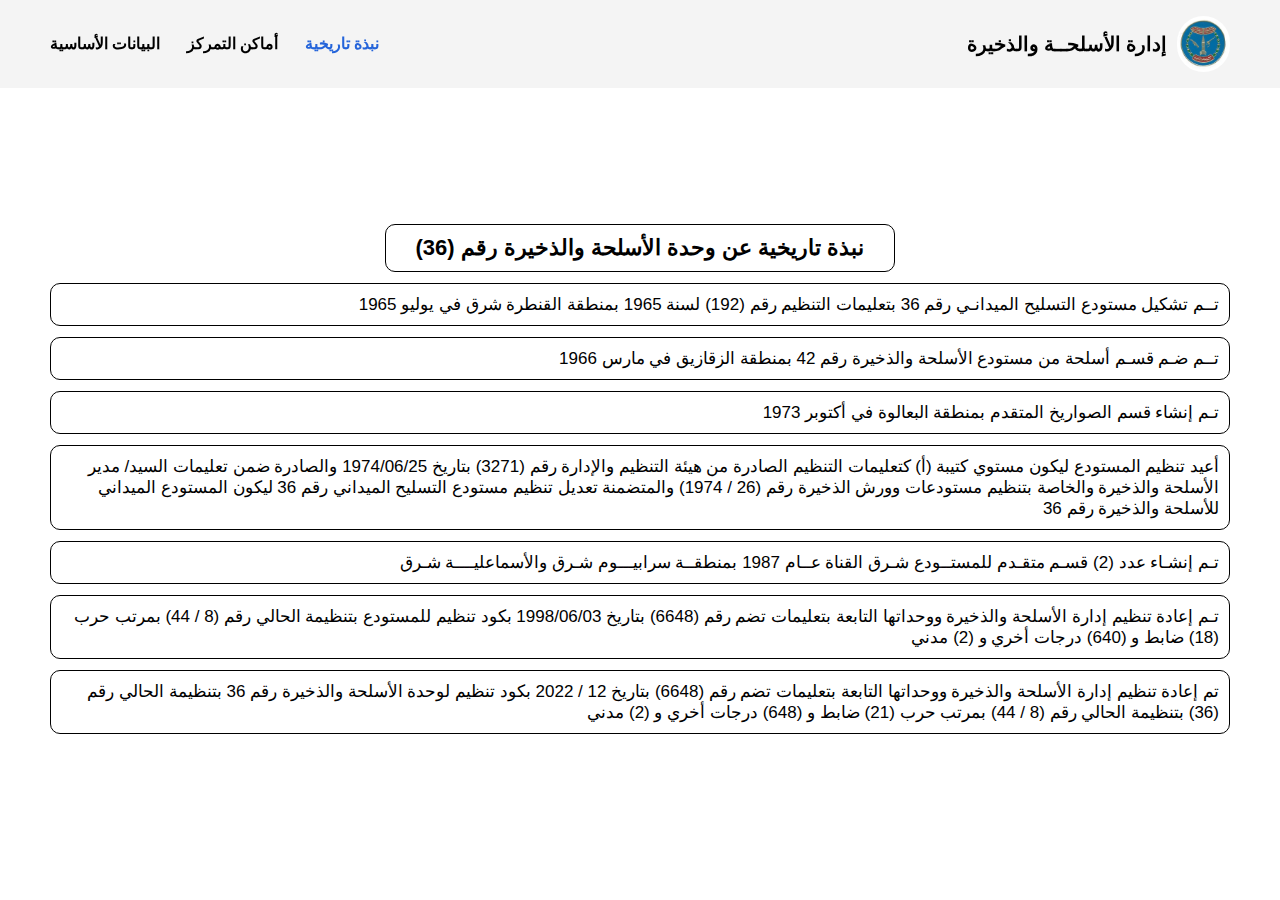
<file: about.html>
<!DOCTYPE html>
<html lang="en">

<head>
    <meta charset="UTF-8">
    <meta name="viewport" content="width=device-width, initial-scale=1.0">
    <link rel="stylesheet" href="css/about.css">
    <title>Group page</title>
</head>

<body>
    <header>
        <a href="index.html" class="logo">
            <img src="./img/300px-شعار_إدارة_الأسلحة_والذخيرة_بالقوات_المسلحة_المصرية.webp" alt="Logo" />
            <h1>إدارة الأسلحــة والذخيرة</h1>
        </a>

        <nav>
            <ul class="navbar-list">
                <li data-id="informations" class="active">نبذة تاريخية</li>
                <li data-id="lists-home">أماكن التمركز</li>
                <li data-id="details">البيانات الأساسية</li>
            </ul>
        </nav>
    </header>

    <section id="sections">
        <div class="informations show" data-id="informations">
            <h1>نبذة تاريخية عن وحدة الأسلحة والذخيرة رقم (36)</h1>
            <p>تــم تشكيل مستودع التسليح الميدانـي رقم 36 بتعليمات التنظيم رقم (192) لسنة 1965 بمنطقة القنطرة شرق في
                يوليو 1965</p>
            <p>تــم ضـم قسـم أسلحة من مستودع الأسلحة والذخيرة رقم 42 بمنطقة الزقازيق في مارس 1966</p>
            <p>تـم إنشاء قسم الصواريخ المتقدم بمنطقة البعالوة في أكتوبر 1973</p>
            <p>أعيد تنظيم المستودع ليكون مستوي كتيبة (أ) كتعليمات التنظيم الصادرة من هيئة التنظيم والإدارة رقم (3271)
                بتاريخ 1974/06/25 والصادرة ضمن تعليمات السيد/ مدير الأسلحة والذخيرة والخاصة بتنظيم مستودعات وورش الذخيرة
                رقم (26 / 1974) والمتضمنة تعديل تنظيم مستودع التسليح الميداني رقم 36 ليكون المستودع الميداني للأسلحة
                والذخيرة رقم 36</p>
            <p>تـم إنشـاء عدد (2) قسـم متقـدم للمستــودع شـرق القناة عــام 1987 بمنطقــة سرابيـــوم شـرق والأسماعليــــة
                شـرق</p>
            <p>تـم إعادة تنظيم إدارة الأسلحة والذخيرة ووحداتها التابعة بتعليمات تضم رقم (6648) بتاريخ 1998/06/03 بكود
                تنظيم للمستودع بتنظيمة الحالي رقم (8 / 44) بمرتب حرب (18) ضابط و (640) درجات أخري و (2) مدني</p>
            <p>تم إعادة تنظيم إدارة الأسلحة والذخيرة ووحداتها التابعة بتعليمات تضم رقم (6648) بتاريخ 12 / 2022 بكود
                تنظيم لوحدة الأسلحة والذخيرة رقم 36 بتنظيمة الحالي رقم (36) بتنظيمة الحالي رقم (8 / 44) بمرتب حرب (21)
                ضابط و (648) درجات أخري و (2) مدني</p>
        </div>

        <div class="lists-home" data-id="lists-home">
            <h2>أماكن التمركز</h2>
            <ul>
                <li>تتمركــــز قيـــادة الوحـــدة بمنطقــة أبوسلطــــــان إحداثــــي (3368 - 0227)</li>
                <li>يتمركــــز قســـم ذخيـرة سرابيــوم بمنطقــة سرابيوم شـــرق إحداثــــي (3375 - 0283)</li>
                <li>يتمركــــز قســـم ذخيـرة الإسماعيليــة بمنطقـة الإسماعيليــة شـــرق إحداثــــي (3375 - 0283)</li>
                <li>يتمركــــز قســـم أسلحـة التـل الكبيـر بمنطقــة معسكـر عـزت شـرف إحداثــــي (3375 - 0227)</li>
            </ul>
        </div>

        <div class="details" data-id="details">
            <h2>البيانات الأساسية</h2>
            <main>
                <table>
                    <thead>
                        <th>البيان</th>
                        <th class="increment-quantity">
                            <p class="quantity">المساحة</p>
                            <div class="total-product">
                                <p>كم</p>
                                <p>فدان</p>
                            </div>
                        </th>
                        <th>عدد إبراج الحراسة</th>
                        <th class="group-quantity">
                            <p class="quantity">عدد المخازن</p>
                            <div class="total-product">
                                <p>ذخيرة</p>
                                <p>أسلحة</p>
                                <p>إجمالي</p>
                            </div>
                        </th>
                        <th>الطاقة التخزينية بالطن</th>
                    </thead>

                    <tbody>
                        <tr>
                            <td>قيادة الوحدة</td>
                            <td class="increment-quantity">
                                <div class="total-product">
                                    <p>37,5</p>
                                    <p>4480</p>
                                </div>
                            </td>
                            <td>39</td>
                            <td class="group-quantity">
                                <div class="total-product">
                                    <p>119</p>
                                    <p>17</p>
                                    <p>136</p>
                                </div>
                            </td>
                            <td>19507</td>
                        </tr>

                        <tr>
                            <td>قسم ذخيرة سرابيوم</td>
                            <td class="increment-quantity">
                                <div class="total-product">
                                    <p>4</p>
                                    <p>80</p>
                                </div>
                            </td>
                            <td>8</td>
                            <td class="group-quantity">
                                <div class="total-product">
                                    <p>38</p>
                                    <p>-</p>
                                    <p>38</p>
                                </div>
                            </td>
                            <td>4865</td>
                        </tr>

                        <tr>
                            <td>قسم ذخيرة الإسماعيلية</td>
                            <td class="increment-quantity">
                                <div class="total-product">
                                    <p>4</p>
                                    <p>80</p>
                                </div>
                            </td>
                            <td>4</td>
                            <td class="group-quantity">
                                <div class="total-product">
                                    <p>57</p>
                                    <p>-</p>
                                    <p>57</p>
                                </div>
                            </td>
                            <td>7380</td>
                        </tr>

                        <tr>
                            <td>قسم أسلحة التل</td>
                            <td class="increment-quantity">
                                <div class="total-product">
                                    <p>3</p>
                                    <p>60</p>
                                </div>
                            </td>
                            <td>5</td>
                            <td class="group-quantity">
                                <div class="total-product">
                                    <p>-</p>
                                    <p>12</p>
                                    <p>12</p>
                                </div>
                            </td>
                            <td>5176</td>
                        </tr>

                        <tr>
                            <td>الإجمالي</td>
                            <td class="increment-quantity">
                                <div class="total-product">
                                    <p>-</p>
                                    <p>4700</p>
                                </div>
                            </td>
                            <td>56</td>
                            <td class="group-quantity">
                                <div class="total-product">
                                    <p>214</p>
                                    <p>29</p>
                                    <p>243</p>
                                </div>
                            </td>
                            <td>36928</td>
                        </tr>
                        </thead>
                </table>
            </main>
        </div>
    </section>

    <div class="groups-project">
        <h3>مخازن وحدة الأسلحة والذخيرة رقم (36)</h3>
        <ul class="groups-list">
            <li>
                <button type="button" class="groups" data-id="المجموعه الأولي" userId="1">المجموعه الأولي</button>
                <button type="button" class="groups" data-id="المجموعه الثانية" userId="2">المجموعه الثانية</button>
            </li>
            <li>
                <button type="button" class="groups" data-id="المجموعه الثالثة" userId="3">المجموعه الثالثة</button>
            </li>
            <li>
                <button type="button" class="submit">قسم الاسماعيليه</button>
                <button type="button" class="submit">الفوارغ</button>
                <button type="button" class="submit">قسم سرابيم</button>
            </li>
        </ul>
    </div>

    <script type="module" src="js/about.js"></script>
</body>

</html>
</file>
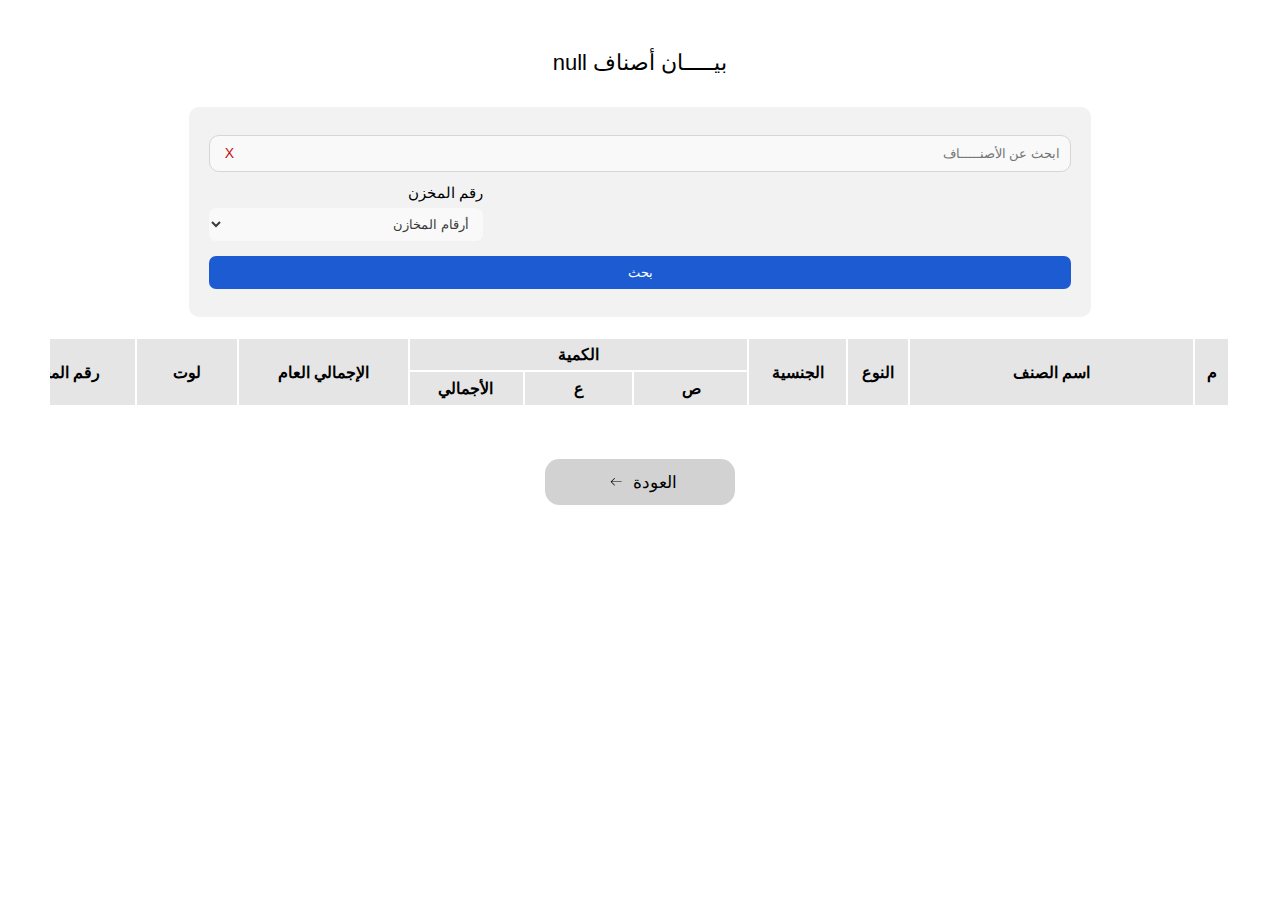
<file: details-group.html>
<!DOCTYPE html>
<html lang="en">

<head>
    <meta charset="UTF-8">
    <meta name="viewport" content="width=device-width, initial-scale=1.0">
    <link rel="stylesheet" href="css/details-group.css">
    <title>details group</title>
</head>

<body>
    <h3 class="group-name"></h3>
    <section id="filter-products">
        <div class="search-product">
            <input type="text" placeholder="ابحث عن الأصنـــــاف">
            <button type="button" class="btn-clean">X</button>
        </div>
        <div class="lists-products">
            <div class="type-list"></div>

            <div class="nationality-list"></div>

            <div class="hyper-list">
                <label for="hyper">رقم المخزن</label>
                <select name="hyper-list" id="hyper">
                    <option value="all" selected>أرقام المخازن</option>
                    <option value="25">مخزن 25</option>
                    <option value="23">مخزن 23</option>
                    <option value="19">مخزن 19</option>
                    <option value="9">مخزن 9</option>
                </select>
            </div>
        </div>

        <button type="button" class="search-btn">بحث</button>
    </section>

    <main>
        <table id="details">
            <thead>
                <th>م</th>
                <th>اسم الصنف</th>
                <th>النوع</th>
                <th>الجنسية</th>
                <th class="increment-quantity">
                    <p class="quantity">الكمية</p>
                    <div class="total-product">
                        <p>ص</p>
                        <p>ع</p>
                        <p>الأجمالي</p>
                    </div>
                </th>
                <th>الإجمالي العام</th>
                <th>لوت</th>
                <th>رقم المخزن</th>
                <th>المجموعة</th>
            </thead>
            <tbody>
                <tr></tr>
            </tbody>
        </table>
    </main>
    <div class="massage">
        <p>لا توجد نتيجة</td>
    </div>



    <button class="veg-button">
        <svg height="16" width="16" xmlns="http://www.w3.org/2000/svg" version="1.1" viewBox="0 0 1024 1024">
            <path
                d="M874.690416 495.52477c0 11.2973-9.168824 20.466124-20.466124 20.466124l-604.773963 0 188.083679 188.083679c7.992021 7.992021 7.992021 20.947078 0 28.939099-4.001127 3.990894-9.240455 5.996574-14.46955 5.996574-5.239328 0-10.478655-1.995447-14.479783-5.996574l-223.00912-223.00912c-3.837398-3.837398-5.996574-9.046027-5.996574-14.46955 0-5.433756 2.159176-10.632151 5.996574-14.46955l223.019353-223.029586c7.992021-7.992021 20.957311-7.992021 28.949332 0 7.992021 8.002254 7.992021 20.957311 0 28.949332l-188.073446 188.073446 604.753497 0C865.521592 475.058646 874.690416 484.217237 874.690416 495.52477z">
            </path>
        </svg>
        <a href="about.html">
            <span>العودة</span>
        </a>
    </button>

    <button class="back-to-top">
        <svg class="svgIcon" viewBox="0 0 384 512">
            <path
                d="M214.6 41.4c-12.5-12.5-32.8-12.5-45.3 0l-160 160c-12.5 12.5-12.5 32.8 0 45.3s32.8 12.5 45.3 0L160 141.2V448c0 17.7 14.3 32 32 32s32-14.3 32-32V141.2L329.4 246.6c12.5 12.5 32.8 12.5 45.3 0s12.5-32.8 0-45.3l-160-160z">
            </path>
        </svg>
    </button>


    <script type="module" src="js/details-group.js"></script>
</body>

</html>
</file>
<file: css/about.css>
* {
    padding: 0%;
    margin: 0%;
    box-sizing: border-box;
}

html {
    direction: rtl;
}

body {
  display: flex;
  flex-direction: column;
  height: 100vh;
}

section {
    padding-inline: 30px;
  padding-block: 30px;
margin-block: auto;
padding-top: 88px;
}

ul {
  list-style: none;
}
a {
  text-decoration: none;
  color: black;
}

body::-webkit-scrollbar {
    width: 5px;
    height: 10px;
  }
  body::-webkit-scrollbar-thumb {
    background-color: #1a64ec;
  }
  body::-webkit-scrollbar-track {
    background-color: white;
  }


header {
  background-color: #eeeeee9e;
  padding-block: 16px;
    padding-inline: 30px;
  display: flex;
  position: fixed;
  width: 100%;
      flex-direction: column;
    justify-content: center;
    align-items: center;
    gap: 18px;
  transition-duration: .2s;
  
  &.active {
    background-color: #f6f6f6;
  }

  .logo {
    display: flex;
    align-items: center;
    gap: 10px;

    img {
                      border-radius: 6000px;
                width: 48px;
    }

    h1 {
                      font-size: 16px;
    }
  }

  nav {
    display: flex;
    .navbar-list {
      display: flex;
            gap: 19px;
      align-items: center;
      li {
        font-size: 16px;
        font-weight: bold;
        cursor: pointer;
      }
    }
  }
}

.navbar-list li.active {
  color: #2464da;
}

section .informations {
  display: flex;
  flex-direction: column;
  gap: 11px;
}

.informations h1,
.lists-home h2,
.details h2 {
  border: 1px solid black;
  border-radius: 10px;
  text-align: center;
  font-size: 17px;
  padding-block: 10px;
  max-width: max-content;
  padding-inline: 30px;
  margin-inline: auto;
  font-family: arial;
}

.lists-home h2 {
  font-size: 22px;
}

.informations p,
.lists-home ul li {
  border: 1px solid black;
  border-radius: 10px;
  padding-block: 10px;
  font-size: 17px;
  padding-inline: 10px;
  font-family: arial;
}

.lists-home ul li:nth-child(2) {
  display: flex;
  margin-right: auto;
}
.lists-home ul li:nth-child(4) {
  display: flex;
  margin-right: auto;
}

.lists-home {
  margin-top: 30px;
}

.lists-home ul li {
  margin-block: 17px;
}

.groups-project {
  margin-top: 50px;
  flex-direction: column;
    justify-content: center;
    align-items: center;
  display: none;
}

.groups-project h3 {
text-align: center;
  font-size: 20px;
  margin-bottom: 40px;
}

.groups-project .groups-list {
  list-style: none;
  display: grid;
  justify-content: center;
  gap: 15px;
  margin-bottom: 75px;

      background-color: #eee;
    border-radius: 50%;

        width: 418px;
    height: 418px;
    position: relative;
}

.groups-list li:nth-child(1),
.groups-list li:nth-child(2),
.groups-list li:nth-child(3) {
  display: grid;
  grid-template-columns: 1fr 1fr;
  gap: 15px;
}

.groups-list li:nth-child(2){
  grid-template-columns: 1fr;
}

button {
    background: #1d5bd2;
    color: white;
    border: hidden;
    width: 182px;
    margin-inline: auto;
        font-size: 16px;
    height: 90px;
    cursor: pointer;
    transition-duration: 0.5s;
    border-bottom-left-radius: 52px;
    border-top-right-radius: 72px;
}

button:active {
  background: #2464da;
  transform: scale(.96);
}

button:hover {
  background: #276ae7;
}

.groups-list li:nth-child(1) button:nth-child(1) {
    position: absolute;
    top: -2px;
    right: 1px;
}
.groups-list li:nth-child(1) button:nth-child(2) {
    position: absolute;
    top: -4px;
    left: 9px;
}

.groups-list li:nth-child(2) {
    position: absolute;
    top: 124px;
    left: 138px;
}

.groups-list li:nth-child(3) button:nth-child(1) {
    position: absolute;
    bottom: 77px;
    right: 5px;
}
.groups-list li:nth-child(3) button:nth-child(3) {
    position: absolute;
    bottom: 105px;
    left: -18px;
}
.groups-list li:nth-child(3) button:nth-child(2) {
    position: absolute;
    bottom: -29px;
    left: 110px;
}

.details {
      margin-top: 82px;
}
main {
      max-width: 864px;
    overflow: auto;
}

main::-webkit-scrollbar {
    width: 5px;
    height: 6px;
    
  }
  main::-webkit-scrollbar-thumb {
    background-color: #1a64ec;
    border-radius: 40px;
  }
  main::-webkit-scrollbar-track {
    background-color: white;
  }

table {
  display: grid;
  margin-top: 30px;
      min-width: 901px;
          padding-bottom: 12px;

  thead {
    border-bottom: 2px solid white;
  }

  thead, tbody {
    background-color: #eee;

    tr {
      display: grid;
      grid-template-columns: 1fr 1fr 1fr 1fr 1fr;

      th,td {
        text-align: center;
        margin-block: auto;
      }

      .increment-quantity {
        border-inline: 2px solid white;

        .quantity {
          height: 32px;
          display: flex;
          justify-content: center;
          align-items: center;
          border-bottom: 2px solid white;
        }

        .total-product {
          display: grid;
          grid-template-columns: 1fr 1fr;

          p {
            height: 40px;
            display: flex;
            justify-content: center;
            align-items: center;
          }

          p:nth-child(1) {
            border-left: 2px solid white;
          }
        }
      }

      .group-quantity {
        width: 222px;
        border-inline: 2px solid white;

        .quantity {
          height: 32px;
          display: flex;
          justify-content: center;
          align-items: center;
          border-bottom: 2px solid white;
        }

        .total-product {
          display: grid;
          grid-template-columns: 1fr 1fr 1fr;

          p {
            height: 40px;
            display: flex;
            justify-content: center;
            align-items: center;
          }

          p:nth-child(2) {
             border-inline: 2px solid white;
          }
        }
      }
    }
  }
}


@media (min-width: 992px) {
  header {
    flex-direction: row;
    justify-content: space-between;
        padding-inline: 50px;

         nav {
        .navbar-list {
            display: flex;
            gap: 27px;
            align-items: center;
        }
    }

        .logo {
        h1 {
            font-size: 20px;
        }

        img {
            border-radius: 6000px;
            width: 53px;
        }
    }
}

.groups-project h3 {
    font-size: 25px;
}
.informations h1, .lists-home h2, .details h2 {
    font-size: 22px;
}

section {
    padding-inline: 50px;
}

/* button {
    font-size: 19px;
    width: 255px;
    height: 111px;
} */


button {
    width: 215px;
    height: 100px;
    font-size: 17px;
  }
  .groups-list li:nth-child(1) button:nth-child(1) {
        position: absolute;
    top: -4px;
    right: -50px;
}
.groups-list li:nth-child(1) button:nth-child(2) {
        position: absolute;
    top: -4px;
    left: -22px;
}

.groups-list li:nth-child(2) {
    position: absolute;
    top: 137px;
    left: 110px;
}

.groups-list li:nth-child(3) button:nth-child(1) {
    position: absolute;
    bottom: 55px;
    right: -90px;
}
.groups-list li:nth-child(3) button:nth-child(2) {
    position: absolute;
    bottom: -29px;  
    left: 94px;

}
.groups-list li:nth-child(3) button:nth-child(3) {
    position: absolute;
    bottom: 96px;
    left: -85px;
}

main {
    max-width: none;
}

table {

  margin-inline: auto;
    max-width: 1400px;
}

.lists-home ul {
    max-width: 1173px;
    margin-inline: auto;

}

.lists-home ul li:nth-child(2) {
  display: flex;
        margin-right: 464px;
}
.lists-home ul li:nth-child(4) {
  display: flex;
  margin-right: auto;
}

.lists-home {
  margin-top: 30px;
}

.lists-home ul li {
  width: 637px;
  margin-block: 17px;
}
}
</file>
<file: css/details-group.css>
* {
    padding: 0%;
    margin: 0%;
    box-sizing: border-box;
}

html {

    direction: rtl;
}

body::-webkit-scrollbar {
    width: 5px;
    height: 10px;
  }
  body::-webkit-scrollbar-thumb {
    background-color: #1a64ec;
  }
  body::-webkit-scrollbar-track {
    background-color: white;
  }


a {
  color: white;
  text-decoration: none;
}

body {
    display: flex;
flex-direction: column;
  align-items: center;
  flex-direction: column;
  margin-block: 50px;
      margin-inline: 22px;

  h3 {
            font-size: 22px;
  font-family: Arial;
  font-weight: 500;
}

main {
    width: 100%;
    overflow: auto;
}

main::-webkit-scrollbar {
    width: 5px;
    height: 6px;
  }
  main::-webkit-scrollbar-thumb {
    background-color: #1a64ec;
    border-radius: 10px;
  }
  main::-webkit-scrollbar-track {
    background-color: white;
  }


table {
  padding-bottom: 10px;
    margin-top: 20px;
    width: 100%;
        min-width: 1368px;
    flex-direction: column;
  align-items: center;
  border-radius: 6px;
  
    thead {
      background-color: #e3e3e3f0;
      th:nth-child(2) {
        width: 21%;
      }
      th:nth-child(1) {
        width: 33px;
      }
      th:nth-child(7) {
        width: 100px;
      }

      .increment-quantity .total-product {
        p:nth-child(2) {
          border-inline: 2px solid white;
        }
      }
    }
        tbody {
      border: 1px solid #ddd;
    text-align: center;



    tr {
        background: #eee;
        font-size: 17px;

        .edit-product,
        .delete-product {
          border: hidden;
          color: white;
          width: 40px;
          padding-block: 3px;
          border-radius: 3px;
          cursor: pointer;
          transition-duration: 0.5s;

          &:active {
            transform: scale(.90);
          }
        }
        
        .delete-product {
          background-color: #ee1010;
        }
        .edit-product {
          background-color: #2f9bdb;
        }
    }
  }
}
.edit-product,
.delete-product {
  border: hidden;
  color: white;
  width: 40px;
  padding-block: 3px;
  border-radius: 3px;
  cursor: pointer;
  transition-duration: 0.5s;

  &:active {
    transform: scale(.90);
  }
}

table tbody tr:nth-child(odd) {
  background-color: #f0eeee;
}

table tbody tr:nth-child(even) {
  background-color: #e0e0e0;
}

.delete-product {
  background-color: #ee1010;
}
.edit-product {
  background-color: #2f9bdb;
}

.increment-quantity {
  width: 25%;

    .quantity {
      border-bottom: 2px solid white;
    }

    p {
      display: flex;
    align-items: center;
    justify-content: center;
    height: 33px;
    }

  .total-product {
    display: grid;
    justify-content: center;
    align-items: center;
    grid-template-columns: 1fr 1fr 1fr;
    gap: 2px;

    div:nth-child(2) p {
      border-inline: 2px solid white;
    }
    
    div p:nth-child(2) {
      border-top: 2px solid white;
    }
  }
}

.buttons {
  display: flex;
  justify-content: center;
  width: 100%;
  max-width: 244px;
  gap: 10px;

  a {
    width: 161px;
  display: flex;
  justify-content: center;
  align-items: center;
  margin-top: 25px;
  }
}

.submit {
  background: #1d5bd2;
  color: white;
  border: hidden;
  border-radius: 30px;
  width: 100%;
  margin-inline: auto;
  width: 146px;
    height: 35px;
    font-size: 15px;
  cursor: pointer;
  transition-duration: 0.5s;

  a {
    width: 100%;
  max-width: 145px;
  height: 29px;
  }

  &:active {
    transform: scale(.96);
  }
  }
}

#filter-products {
  background-color: #f2f2f2;
  margin-top: 31px;
  width: 100%;
  max-width: 739px;
  display: flex;
  justify-content: center;
  border-radius: 10px;
  padding-block: 20PX;
  padding-inline: 20px;
  flex-direction: column;

  .search-product {
    width: 100%;
    position: relative;

    input {
      border: 1px solid #d7d6d6;
      border-radius: 10px;
      padding-block: 10px;
      padding-inline: 10px;
      width: 100%;
      outline: none;
      background-color: #ffffff80;
      color: #444343;
    }
    input:focus {
    border: 1px solid #122ecf;
    }
  }


  .btn-clean {
    position: absolute;
    left: 6px;
    border: hidden;
    border-radius: 30px;
    max-width: 145px;
    width: 29px;
    margin-inline: auto;
    height: 25px;
    cursor: pointer;
    transition-duration: 0.5s;
    background: transparent;
    font-size: 14px;
    color: #c61111;
    top: 48%;
    transform: translateY(-50%);
    display: flex;
    justify-content: center;
    align-items: center;
    transition-duration: 0.5s;
    &:active {
      transform: scale(.96);
    }
  }

}
.massage {
  width: 100%;
  max-width: 1229px;
  background: #f7f7f7;
  display: flex;
  justify-content: center;
  opacity: 0;
  visibility: hidden;
  padding-block: 10px;
  font-size: 18px;

  &.active {
    opacity: 1;
    visibility: visible;
  }
}

.lists-products {
  display: flex;
  gap: 20px;
  margin-top: 12px;

  .type-list,
  .nationality-list,
  .hyper-list {
    display: flex;
    flex-direction: column;
    gap: 6px;
    width: 100%;

    select {
      background-color: #ffffff80;
      border: hidden;
      border-radius: 7px;
      padding-block: 8px;
      padding-inline: 10px;
      outline: none;
      width: 100%;
      color: #393939;
      cursor: pointer;
    }
    label {
      font-size: 15px;
      font-family: arial;
    }
  }
}

.search-btn {
  border: hidden;
  padding-block: 9px;
  border-radius: 7px;
  background-color: #1d5bd2;
  color: white;
  margin-top: 15px;
  cursor: pointer;
  transition-duration: 0.5s;  

  &:active {
    transform: scale(.98);
      background-color: #3676ec;
  }
}

.veg-button {
    display: flex;
    gap: 4px;
    height: 46px;
    width: 100%;
    font-size: 16px;
    max-width: 190px;
    flex-direction: row-reverse;
    align-items: center;
    justify-content: center;
    border-radius: 3px;
    letter-spacing: 1px;
    transition: all 0.2s linear;
    cursor: pointer;
    border: none;
    border-radius: 0.9em;
    background: #d2d2d2;
    flex-direction: row-reverse;
    color: black;

    & span {
          color: black;
              font-size: 17px;

    }
} 

.veg-button > svg {
 margin-right: 5px;
 margin-left: 5px;
 font-size: 24px;
 transition: all 0.4s ease-in;
}

.veg-button:hover > svg {
 font-size: 1.2em;
 transform: translateX(-5px);
}

.veg-button:hover {
 transform: translateY(-2px);
}

.back-to-top  {
width: 37px;
    height: 37px;
    border-radius: 50%;
    background-color: rgb(28 28 28);
    border: none;
    font-weight: 600;
    display: flex;
    align-items: center;
    justify-content: center;
    box-shadow: 0px 0px 0px 4px rgba(180, 160, 255, 0.253);
    cursor: pointer;
    transition-duration: 0.3s;
    overflow: hidden;
        position: fixed;
    border: 0;
    bottom: 14px;
    right: 4px;
    transform: translateY(50px);
    opacity: 0;
}

.svgIcon {
  width: 11px;
  transition-duration: 0.3s;
}

.svgIcon path {
  fill: white;
}

.back-to-top:hover {
  width: 140px;
  border-radius: 50px;
  transition-duration: 0.3s;
  background-color: #1d5bd2;
  align-items: center;
}

.back-to-top:hover .svgIcon {
  /* width: 20px; */
  transition-duration: 0.3s;
  transform: translateY(-200%);
}

.back-to-top::before {
  position: absolute;
  bottom: -20px;
  content: "Back to Top";
  color: white;
  /* transition-duration: .3s; */
  font-size: 0px;
}

.back-to-top:hover::before {
  font-size: 13px;
  opacity: 1;
  bottom: unset;
  /* transform: translateY(-30px); */
  transition-duration: 0.3s;
}


@media (min-width: 992px) {
  body {
    margin-inline: 50px;
}

#filter-products {
    max-width: 902px;
    height: 210px;
}
}
</file>
